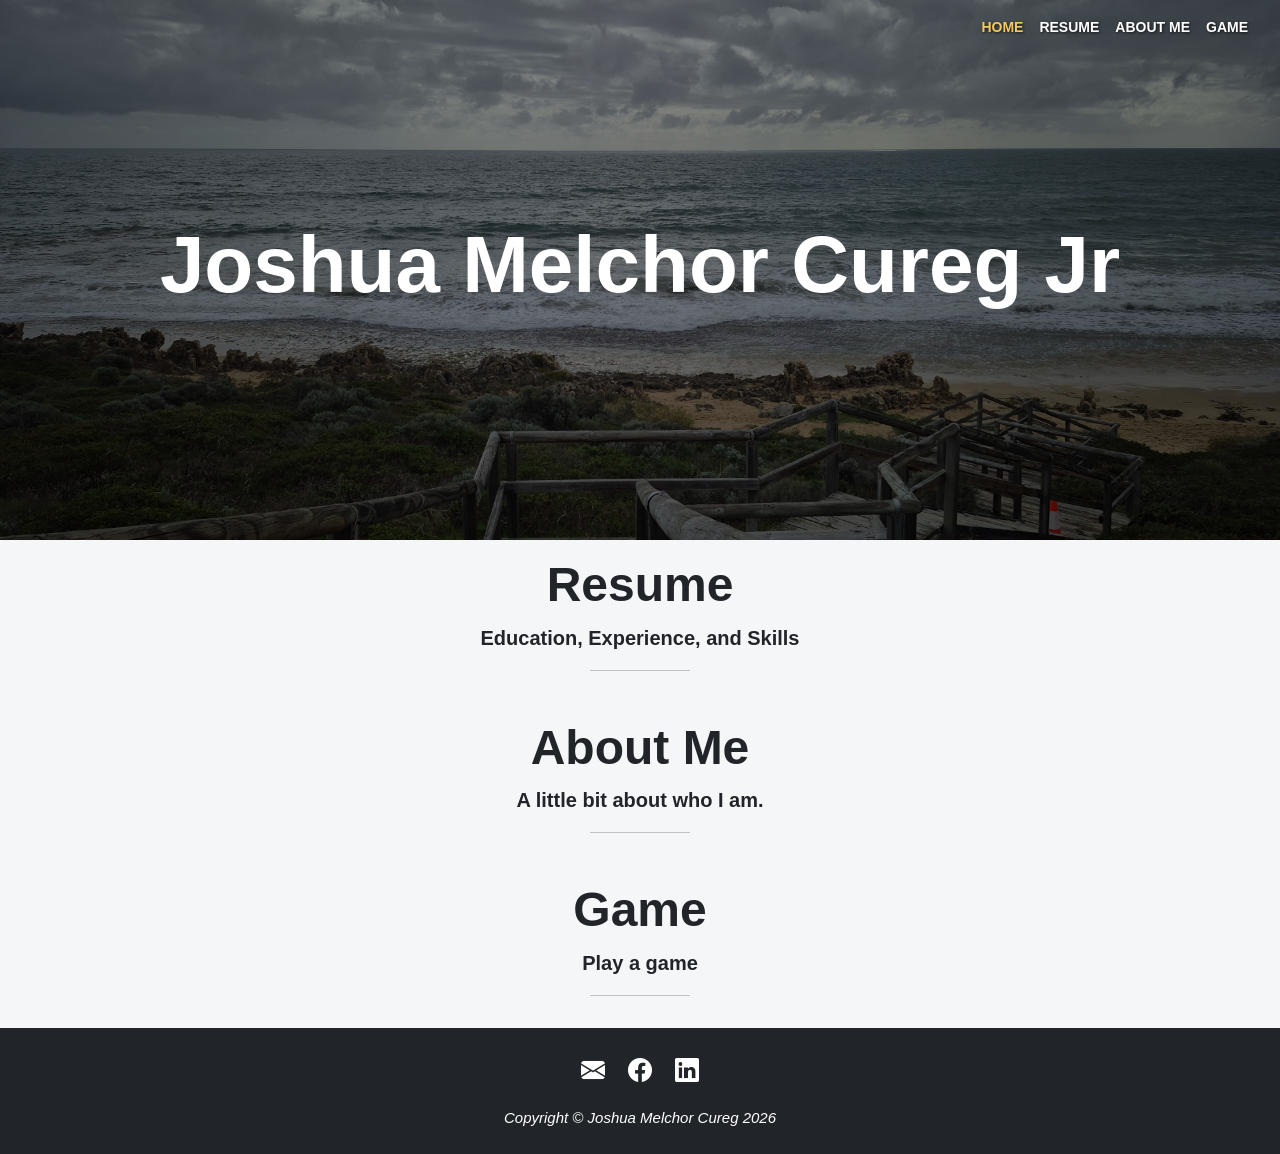
<file: index.html>
<!DOCTYPE html>
<html lang="en">
<head>
    <meta charset="UTF-8">
    <meta http-equiv="X-UA-Compatible" content="IE=edge">
    <meta name="viewport" content="width=device-width, initial-scale=1.0">
    <title>Joshua Melchor Cureg's Home Page</title>
    <link href="css/bootstrap.min.css" rel="stylesheet">
    <link rel="stylesheet" href="css/style.css">
    <link rel="stylesheet" href="https://cdn.jsdelivr.net/npm/bootstrap-icons@1.11.3/font/bootstrap-icons.css">
</head>
<body class="homebg">

   <!-- Navbar -->
<nav class="navbar navbar-expand-lg navbar-dark fixed-top">
  <div class="container-fluid px-4 justify-content-end">
    <button class="navbar-toggler" type="button" data-bs-toggle="collapse" data-bs-target="#navMenu">
      <span class="navbar-toggler-icon"></span>
    </button>
    <div class="collapse navbar-collapse justify-content-end" id="navMenu">
      <ul class="navbar-nav">
        <li class="nav-item">
          <a class="nav-link active fw-bold" href="#">HOME</a>
        </li>
        <li class="nav-item">
          <a class="nav-link fw-bold" href="html/resume.html">RESUME</a>
        </li>
        <li class="nav-item">
          <a class="nav-link fw-bold" href="html/aboutme.html">ABOUT ME</a>
        </li>
         <li class="nav-item">
         <a class="nav-link fw-bold" href="html/game.html">GAME</a>
        </li>
      </ul>
    </div>
  </div>
</nav>

    <!-- Hero Section -->
    <header class="hero d-flex align-items-center justify-content-center text-center">
      <div>
        <h1 class="display-1 fw-bold text-white">Joshua Melchor Cureg Jr</h1>
       
      </div>
    </header>

 

 <!-- Resume Section -->
<section class="container py-3 text-center">
  <a href="html/resume.html" class="text-decoration-none text-dark home-link">
    <h2 class="display-5 fw-bold">Resume</h2>
    <p class="fs-5">Education, Experience, and Skills</p>
  </a>
  <hr class="mx-auto" style="width: 100px;">
</section>

<!-- About Me Section -->
<section class="container py-3 text-center">
  <a href="html/aboutme.html" class="text-decoration-none text-dark home-link">
    <h2 class="display-5 fw-bold">About Me</h2>
    <p class="fs-5">A little bit about who I am.</p>
  </a>
  <hr class="mx-auto" style="width: 100px;">
</section>

<!-- Game Section -->
<section class="container py-3 text-center">
  <a href="html/game.html" class="text-decoration-none text-dark home-link">
    <h2 class="display-5 fw-bold">Game</h2>
    <p class="fs-5">Play a game</p>
  </a>
  <hr class="mx-auto" style="width: 100px;">
</section>
   <!-- Footer -->
<footer class="text-center py-4 bg-dark text-white">
  <div class="mb-3">
    <a href="mailto:joshcureg321@gmail.com" class="text-white mx-2 fs-4" title="Gmail">
      <i class="bi bi-envelope-fill"></i>
    </a>
    <a href="https://www.facebook.com/jshua.cureg" target="_blank" class="text-white mx-2 fs-4" title="Facebook">
      <i class="bi bi-facebook"></i>
    </a>
    <a href="https://www.linkedin.com/in/joshua-melchor-cureg-620a523b8" target="_blank" class="text-white mx-2 fs-4" title="LinkedIn">
      <i class="bi bi-linkedin"></i>
    </a>
  </div>
  <p class="fst-italic mb-0">Copyright © Joshua Melchor Cureg 2026</p>
</footer>
    <script src="js/bootstrap.bundle.min.js"></script>
</body>
</html>
</file>
<file: css/style.css>
body {
    font-family: 'Segoe UI', Arial, Helvetica, sans-serif;
    font-size: 15px;
    line-height: 1.6;
    color: #1b2a41;
    background-color: #f5f6f8;
}

h1, h4 {
    color: #1b2a41;
    margin: 0 0 10px 0;
}

li {
    font-size: 14px;
    margin-bottom: 4px;
}

a {
    color: #b08d57;
    text-decoration: none;
    font-weight: 600;
}
a:hover {
    text-decoration: none;
}
a:visited {
    color: #b08d57;
}

.resumelistheading {
    font-weight: bold;
    font-size: 16px;
    color: #1b2a41;
    text-transform: uppercase;
    letter-spacing: 0.05em;
    border-bottom: 2px solid #b08d57;
    padding-bottom: 4px;
    margin-top: 20px;
}

.justify {
    text-align: justify;
}
.resumelistheading ul li {
    font-weight: normal;
    text-transform: none;
    font-size: 15px;
}
.topbar-nav a.active {
    color: #b08d57;
    border-bottom: none;
    padding-bottom: 0;
}
.homebg .active {
    color: #f4c95d;
    border-bottom-color: #f4c95d;
}
.hero {
  height: 60vh;
  background-image: linear-gradient(rgba(0,0,0,0.4), rgba(0,0,0,0.4)),
                     url('../images/beach-boardwalk.jpg');
  background-size: cover;
  background-position: center;
}


.homebg .navbar {
  background-color: transparent;
  position: absolute;
  width: 100%;
  z-index: 10;
}

.home-link:hover h2,
.home-link:hover p {
  color: #b08d57;
}

.navbar-nav .nav-link.active {
  color: #f4c95d !important;
}

.home-link h2 {
  transition: color 0.2s ease;
}




.navbar-nav .nav-link {
  color: #ffffff !important;
  text-shadow: 1px 1px 3px rgba(0, 0, 0, 0.7);
}

.navbar-nav .nav-link:hover {
  color: #f4c95d !important;
}
.navbar-nav .nav-link.active:hover {
  color: #f4c95d !important;
}

/* ===========================================
   Force navbar links to stay visible (no hamburger)
   and shrink them on smaller screens
   =========================================== */
.navbar-toggler {
  display: none;
}

.navbar-collapse {
  display: flex !important;
  flex-basis: auto;
}

.navbar-nav {
  flex-direction: row;
}

@media (max-width: 576px) {
  .navbar-nav {
    gap: 4px;
  }

  .navbar-nav .nav-link {
    font-size: 11px;
    padding: 4px 6px !important;
  }
}

@media (max-width: 400px) {
  .navbar-nav .nav-link {
    font-size: 9px;
    padding: 3px 4px !important;
  }
}
</file>
